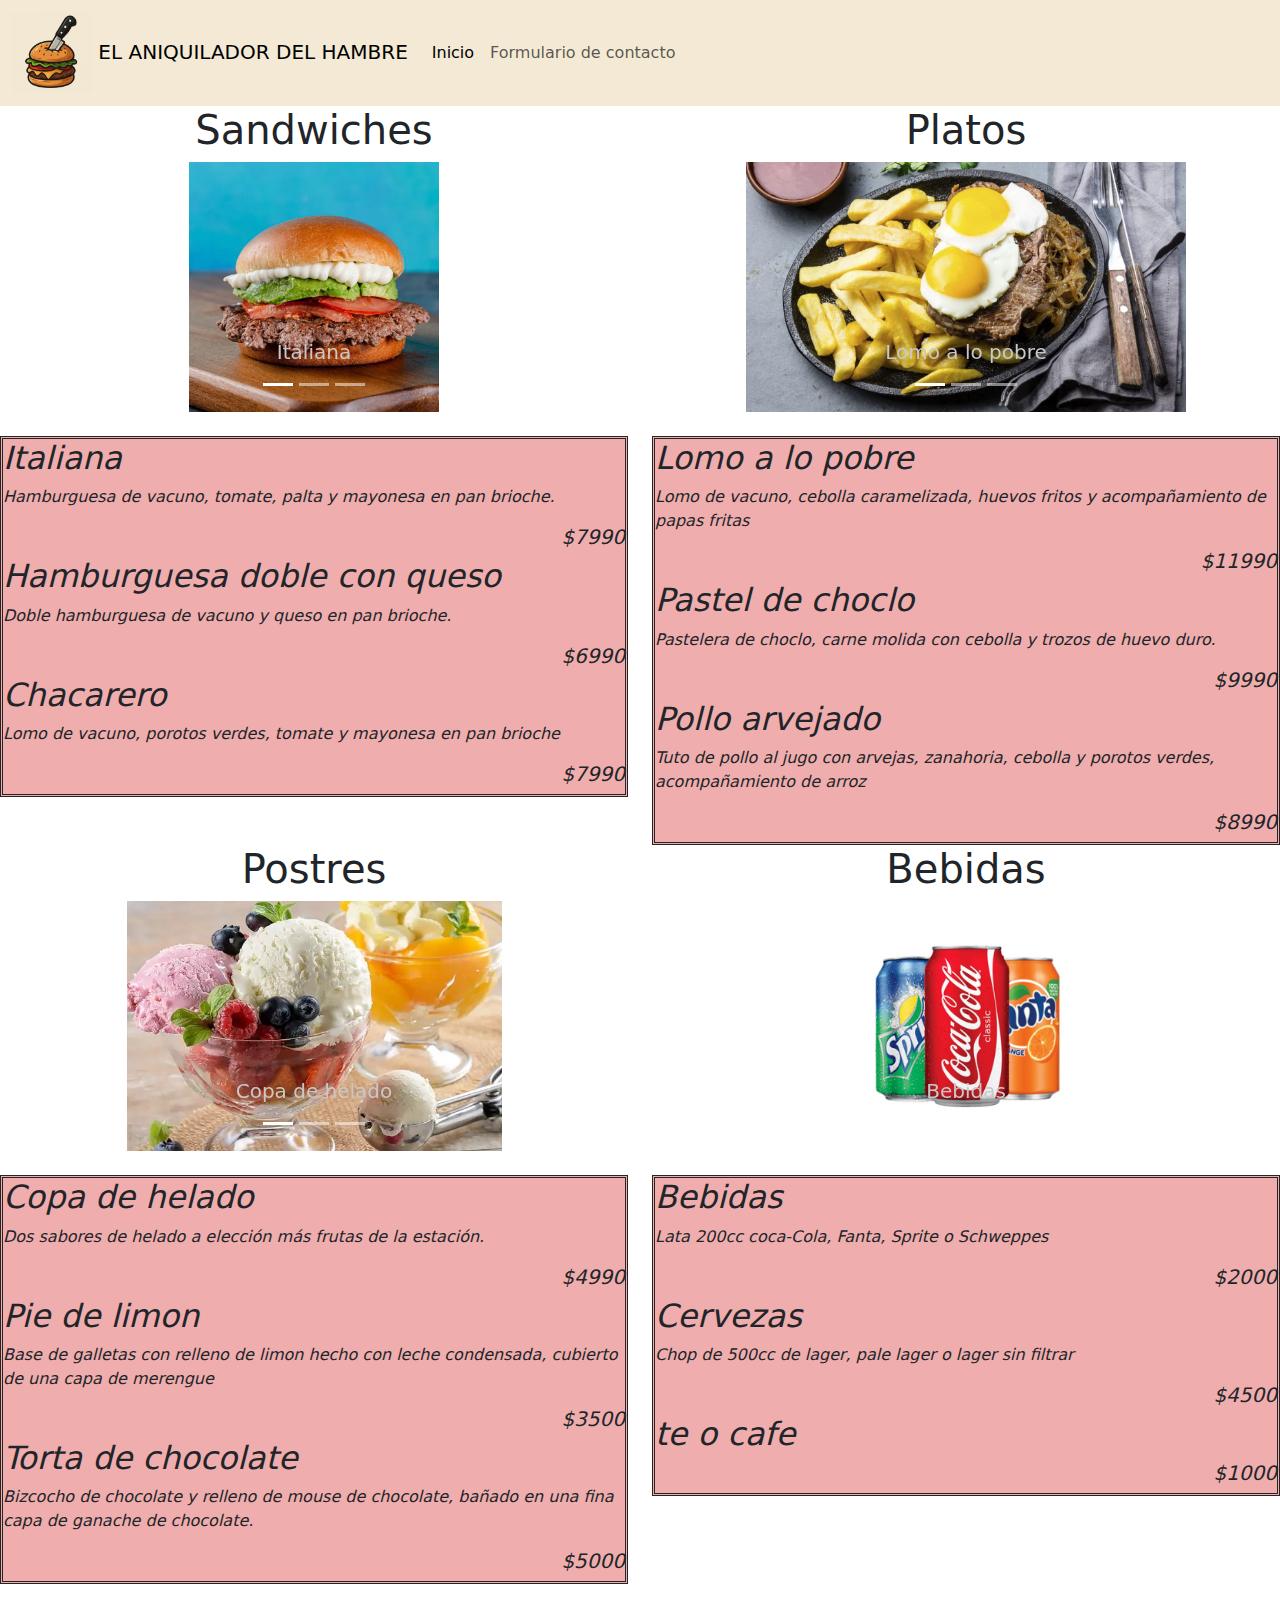
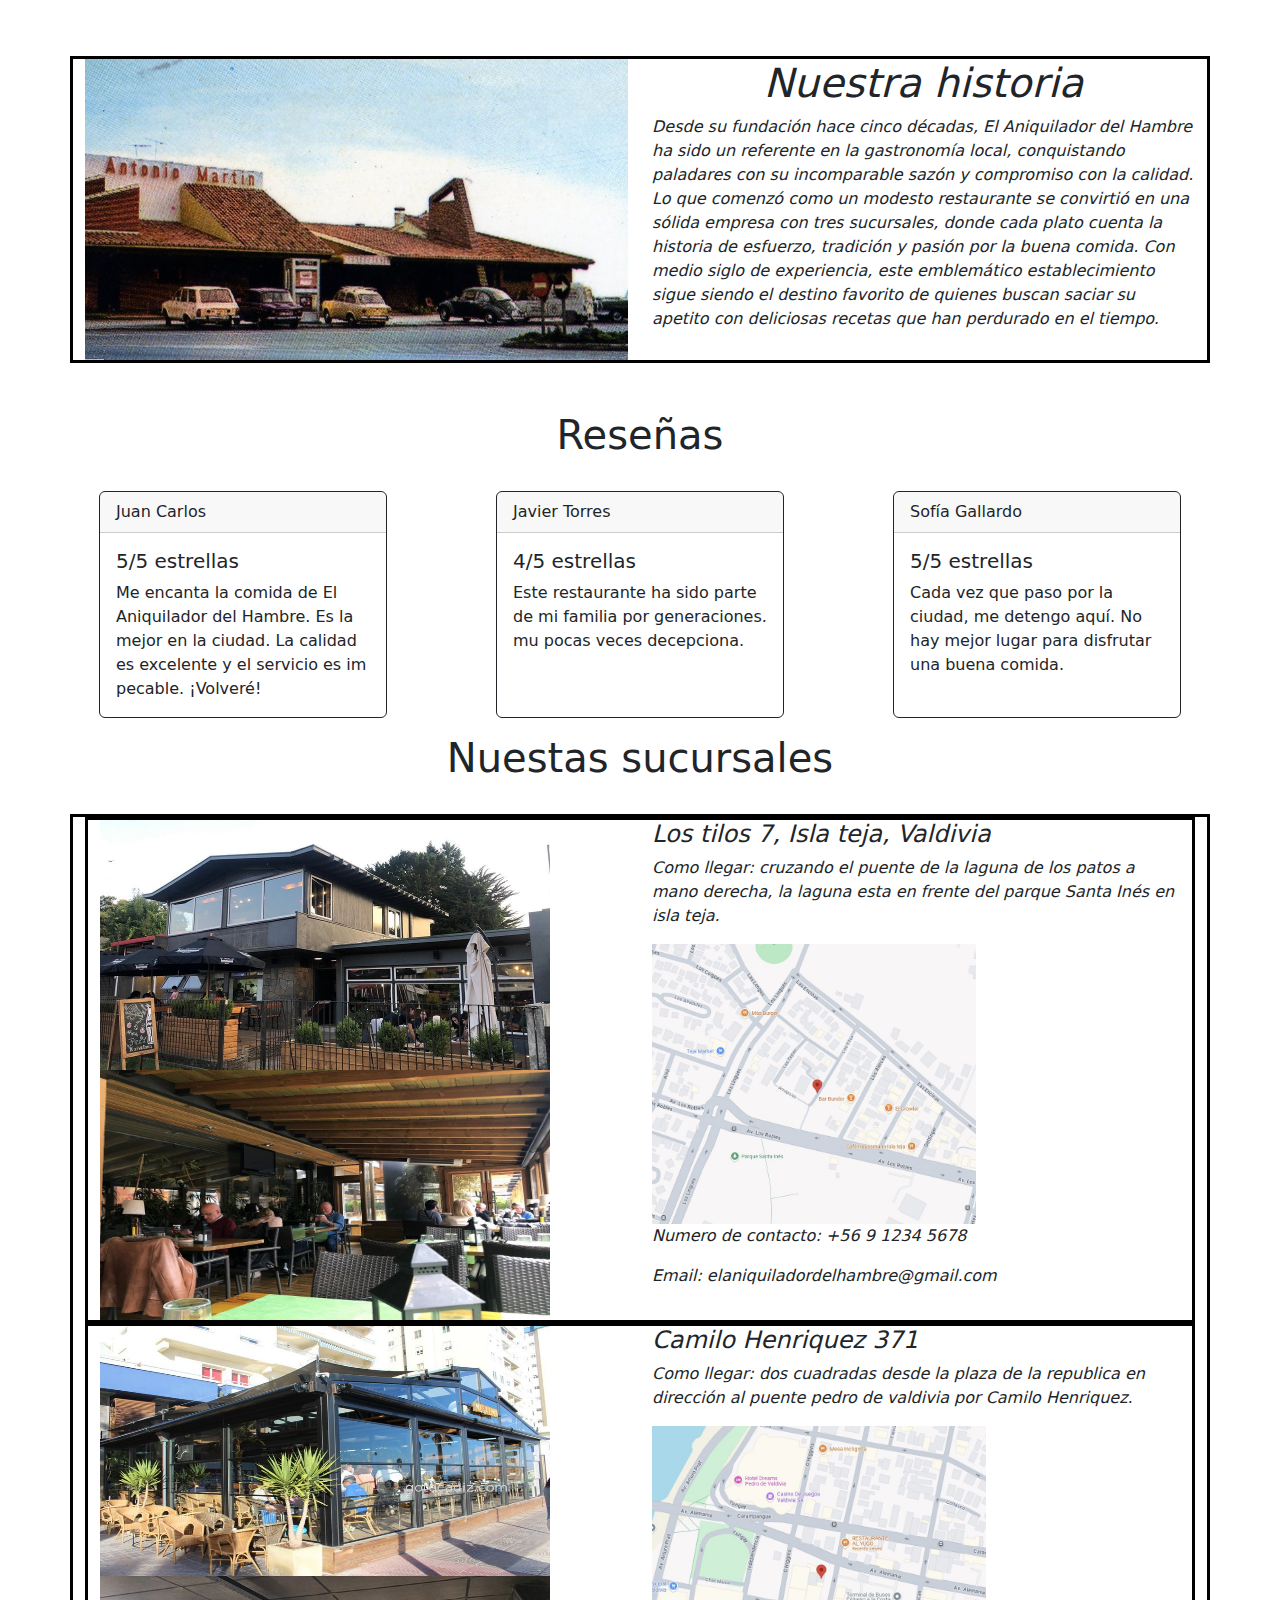
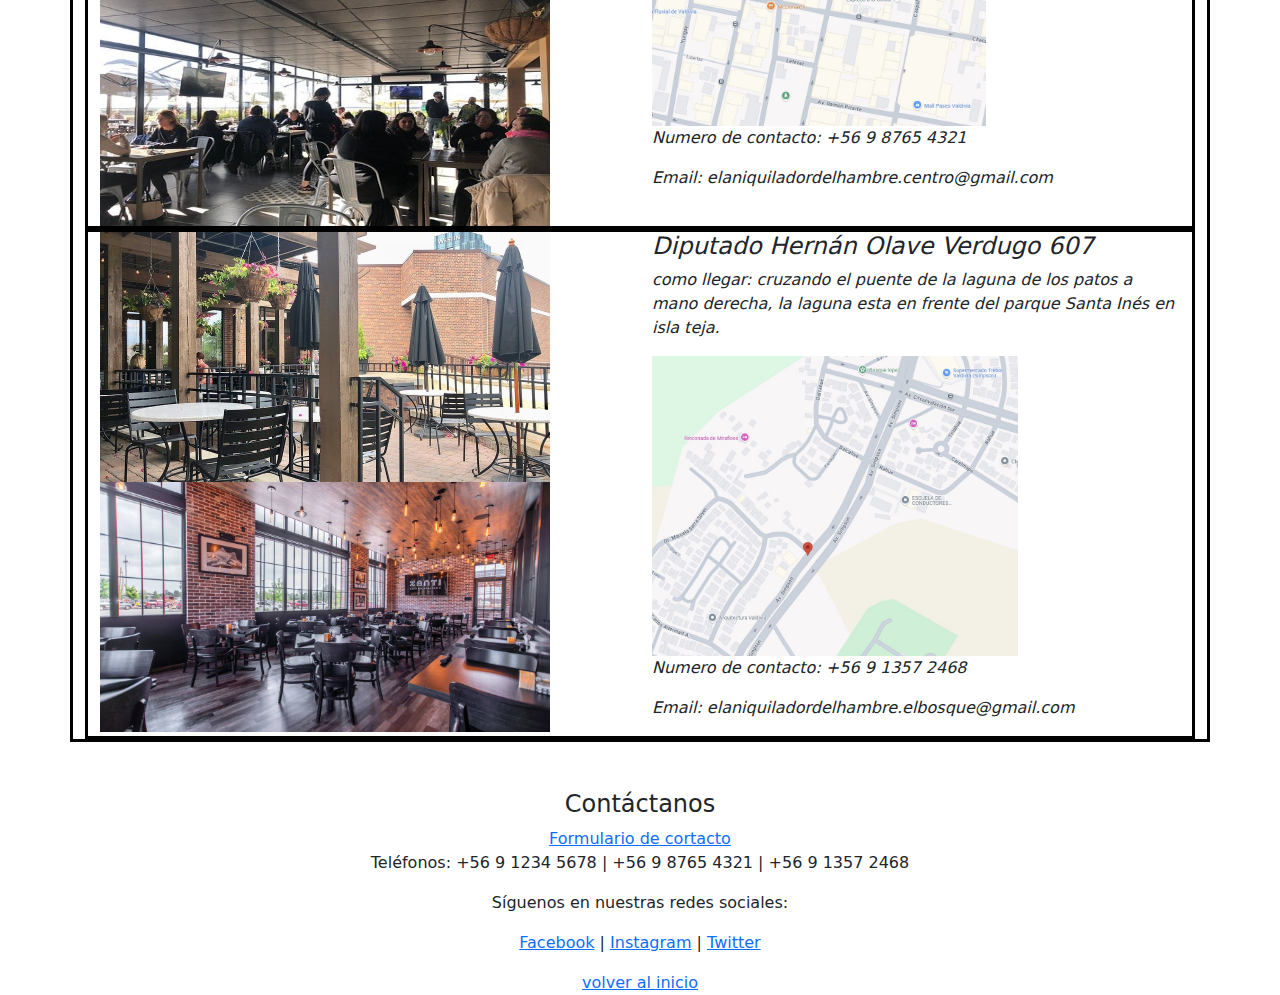
<file: francisco cortes/index.html>
<!DOCTYPE html>
<html lang="en">
<head>
    <meta charset="UTF-8">
    <meta name="viewport" content="width=device-width, initial-scale=1.0">
    <title>El aniquilador del hambre</title>
    <link rel="stylesheet" href="css/style.css">
    <style>
      .carousel-caption h5 {
          color: #c9c8c8; /* Cambia este color por el que desees */
      }
  </style>
    <link href="https://cdn.jsdelivr.net/npm/bootstrap@5.3.3/dist/css/bootstrap.min.css" rel="stylesheet" integrity="sha384-QWTKZyjpPEjISv5WaRU9OFeRpok6YctnYmDr5pNlyT2bRjXh0JMhjY6hW+ALEwIH" crossorigin="anonymous">
    <script src="https://cdn.jsdelivr.net/npm/bootstrap@5.3.3/dist/js/bootstrap.bundle.min.js" integrity="sha384-YvpcrYf0tY3lHB60NNkmXc5s9fDVZLESaAA55NDzOxhy9GkcIdslK1eN7N6jIeHz" crossorigin="anonymous"></script>
</head>
<header>
  <nav class="navbar navbar-expand-lg custom-bg">
      <div class="container-fluid">
        <a class="navbar-brand" href="#">
          <img src="/francisco cortes/imagenes/logo.png" alt="logo" width="80" height="auto" class="d-inline-block align-text">
          EL ANIQUILADOR DEL HAMBRE
        </a>
        <button class="navbar-toggler" type="button" data-bs-toggle="collapse" data-bs-target="#navbarSupportedContent" aria-controls="navbarSupportedContent" aria-expanded="false" aria-label="Toggle navigation">
          <span class="navbar-toggler-icon"></span>
        </button>
        <div class="collapse navbar-collapse" id="navbarSupportedContent">
          <ul class="navbar-nav me-auto mb-2 mb-lg-0">
            <li class="nav-item">
              <a class="nav-link active" aria-current="page" href="index.html">Inicio</a>
            </li>
            <li class="nav-item">
              <a class="nav-link" href="contacto.html">Formulario de contacto</a>
            </li>
          </ul>
        </div>
      </div>
    </nav>
</header>
<body>
  <div class="row">
      <div class="col-md-6 ">
        <h1>Sandwiches</h1>
          <div id="carouselExampleDark" class="carousel slide" data-bs-ride="carousel">
              <div class="carousel-indicators">
                  <button type="button" data-bs-target="#carouselSandwiches" data-bs-slide-to="0" class="active" aria-current="true" aria-label="Slide 1"></button>
                  <button type="button" data-bs-target="#carouselSandwiches" data-bs-slide-to="1" aria-label="Slide 2"></button>
                  <button type="button" data-bs-target="#carouselSandwiches" data-bs-slide-to="2" aria-label="Slide 3"></button>
              </div>
              <div class="carousel-inner">
                  <div class="carousel-item active">
                      <img src="/francisco cortes/imagenes/italiana.jpg" class="d-block w-100" alt="">
                      <div class="carousel-caption d-none d-md-block custom-caption">
                          <h5>Italiana</h5>
                      </div>
                  </div>
                  <div class="carousel-item">
                      <img src="/francisco cortes/imagenes/queso.jpg" class="d-block w-100" alt="...">
                      <div class="carousel-caption d-none d-md-block">
                          <h5>Hamburguesa doble con queso</h5>
                      </div>
                  </div>
                  <div class="carousel-item">
                      <img src="/francisco cortes/imagenes/chacarero.jpg" class="d-block w-100" alt="...">
                      <div class="carousel-caption d-none d-md-block">
                          <h5>Chacarero</h5>
                      </div>
                  </div>
                </div>
              <button class="carousel-control-prev" type="button" data-bs-target="#carouselSandwiches" data-bs-slide="prev">
                  <span class="carousel-control-prev-icon" aria-hidden="true"></span>
                  <span class="visually-hidden">Previous</span>
              </button>
              <button class="carousel-control-next" type="button" data-bs-target="#carouselSandwiches" data-bs-slide="next">
                  <span class="carousel-control-next-icon" aria-hidden="true"></span>
                  <span class="visually-hidden">Next</span>
              </button>
          </div>
          <br>
          <div class="menu">
            <h2>Italiana</h2>
            <p>Hamburguesa de vacuno, tomate, palta y mayonesa en pan brioche.</p>
            <h3 class="precio">$7990</h3>
            <h2>Hamburguesa doble con queso</h2>
            <p>Doble hamburguesa de vacuno y queso en pan brioche.</p>
            <h3 class="precio">$6990</h3>
            <h2>Chacarero</h2>
            <p>Lomo de vacuno, porotos verdes, tomate y mayonesa en pan brioche</p>
            <h3 class="precio">$7990</h3>
          </div>
          <br>
      </div>
      <div class="col-md-6">
        <h1>Platos</h1>
          <div id="carouselPlatos" class="carousel slide" data-bs-ride="carousel">
              <div class="carousel-indicators">
                  <button type="button" data-bs-target="#carouselPlatos" data-bs-slide-to="0" class="active" aria-current="true" aria-label="Slide 1"></button>
                  <button type="button" data-bs-target="#carouselPlatos" data-bs-slide-to="1" aria-label="Slide 2"></button>
                  <button type="button" data-bs-target="#carouselPlatos" data-bs-slide-to="2" aria-label="Slide 3"></button>
              </div>
              <div class="carousel-inner">
                  <div class="carousel-item active">
                      <img src="/francisco cortes/imagenes/lomo.jpg" class="d-block w-100" alt="">
                      <div class="carousel-caption d-none d-md-block">
                          <h5>Lomo a lo pobre</h5>
                      </div>
                  </div>
                  <div class="carousel-item">
                      <img src="/francisco cortes/imagenes/pastel.jpg" class="d-block w-100" alt="...">
                      <div class="carousel-caption d-none d-md-block">
                          <h5>Pastel de choclo</h5>
                      </div>
                  </div>
                  <div class="carousel-item">
                      <img src="/francisco cortes/imagenes/pollo.jpg" class="d-block w-100" alt="...">
                      <div class="carousel-caption d-none d-md-block">
                          <h5>Pollo arvejado</h5>
                      </div>
                  </div>
              </div>
              <button class="carousel-control-prev" type="button" data-bs-target="#carouselPlatos" data-bs-slide="prev">
                  <span class="carousel-control-prev-icon" aria-hidden="true"></span>
                  <span class="visually-hidden">Previous</span>
              </button>
              <button class="carousel-control-next" type="button" data-bs-target="#carouselPlatos" data-bs-slide="next">
                  <span class="carousel-control-next-icon" aria-hidden="true"></span>
                  <span class="visually-hidden">Next</span>
              </button>
          </div>
          <br>
          <div class="menu">
            <h2>Lomo a lo pobre</h2>
            <p>Lomo de vacuno, cebolla caramelizada, huevos fritos y acompañamiento de papas fritas</p>
            <h3 class="precio">$11990</h3>
            <h2>Pastel de choclo</h2>
            <p>Pastelera de choclo, carne molida con cebolla y trozos de huevo duro.</p>
            <h3 class="precio">$9990</h3>
            <h2>Pollo arvejado</h2>
            <p>Tuto de pollo al jugo con arvejas, zanahoria, cebolla y porotos verdes, acompañamiento de arroz</p>
            <h3 class="precio">$8990</h3>
          </div>
      </div>
  </div>
  <div class="row">
      <div class="col-md-6">
        <h1>Postres</h1>
          <div id="carouselPostres" class="carousel slide" data-bs-ride="carousel">
              <div class="carousel-indicators">
                  <button type="button" data-bs-target="#carouselPostres" data-bs-slide-to="0" class="active" aria-current="true" aria-label="Slide 1"></button>
                  <button type="button" data-bs-target="#carouselPostres" data-bs-slide-to="1" aria-label="Slide 2"></button>
                  <button type="button" data-bs-target="#carouselPostres" data-bs-slide-to="2" aria-label="Slide 3"></button>
              </div>
              <div class="carousel-inner">
                  <div class="carousel-item active">
                      <img src="/francisco cortes/imagenes/helao.jpg" class="d-block w-100" alt="">
                      <div class="carousel-caption d-none d-md-block">
                          <h5>Copa de helado</h5>
                      </div>
                  </div>
                  <div class="carousel-item">
                      <img src="/francisco cortes/imagenes/pielimon.jpg" class="d-block w-100" alt="...">
                      <div class="carousel-caption d-none d-md-block">
                          <h5>Pie de limon</h5>
                      </div>
                  </div>
                  <div class="carousel-item">
                      <img src="/francisco cortes/imagenes/torta.jpg" class="d-block w-100" alt="...">
                      <div class="carousel-caption d-none d-md-block">
                          <h5>Torta de chocolate</h5>
                      </div>
                  </div>
              </div>
              <button class="carousel-control-prev" type="button" data-bs-target="#carouselPostres" data-bs-slide="prev">
                  <span class="carousel-control-prev-icon" aria-hidden="true"></span>
                  <span class="visually-hidden">Previous</span>
              </button>
              <button class="carousel-control-next" type="button" data-bs-target="#carouselPostres" data-bs-slide="next">
                  <span class="carousel-control-next-icon" aria-hidden="true"></span>
                  <span class="visually-hidden">Next</span>
              </button>
          </div>
          <br>
          <div class="menu">
            <h2>Copa de helado</h2>
            <p>Dos sabores de helado a elección más frutas de la estación.</p>
            <h3 class="precio">$4990</h3>
            <h2>Pie de limon</h2>
            <p>Base de galletas con relleno de limon hecho con leche condensada, cubierto de una capa de merengue</p>
            <h3 class="precio">$3500</h3>
            <h2>Torta de chocolate</h2>
            <p>Bizcocho de chocolate y relleno de mouse de chocolate, bañado en una fina capa de ganache de chocolate.</p>
            <h3 class="precio">$5000</h3>
          </div>
      </div>
      <div class="col-md-6">
        <h1>Bebidas</h1>
          <div id="carouselBebestibles" class="carousel slide" data-bs-ride="carousel">
              <div class="carousel-indicators">
                  <button type="button" data-bs-target="#carouselBebestibles" data-bs-slide-to="0" class="active" aria-current="true" aria-label="Slide 1"></button>
                  <button type="button" data-bs-target="#carouselBebestibles" data-bs-slide-to="1" aria-label="Slide 2"></button>
                  <button type="button" data-bs-target="#carouselBebestibles" data-bs-slide-to="2" aria-label="Slide 3"></button>
              </div>
              <div class="carousel-inner">
                  <div class="carousel-item active">
                      <img src="/francisco cortes/imagenes/bebidas.jpg" class="d-block w-100" alt="">
                      <div class="carousel-caption d-none d-md-block">
                          <h5>Bebidas</h5>
                      </div>
                  </div>
                  <div class="carousel-item">
                      <img src="/francisco cortes/imagenes/chela.jpg" class="d-block w-100" alt="...">
                      <div class="carousel-caption d-none d-md-block">
                          <h5>Cervezas</h5>
                      </div>
                  </div>
                  <div class="carousel-item">
                      <img src="/francisco cortes/imagenes/cafe.jpg" class="d-block w-100" alt="...">
                      <div class="carousel-caption d-none d-md-block">
                          <h5>Té o Café</h5>
                      </div>
                  </div>
              </div>
              <button class="carousel-control-prev" type="button" data-bs-target="#carouselBebestibles" data-bs-slide="prev">
                  <span class="carousel-control-prev-icon" aria-hidden="true"></span>
                  <span class="visually-hidden">Previous</span>
              </button>
              <button class="carousel-control-next" type="button" data-bs-target="#carouselBebestibles" data-bs-slide="next">
                  <span class="carousel-control-next-icon" aria-hidden="true"></span>
                  <span class="visually-hidden">Next</span>
              </button>
          </div>
          <br>
          <div class="menu">
            <h2>Bebidas</h2>
            <p>Lata 200cc coca-Cola, Fanta, Sprite o Schweppes</p>
            <h3 class="precio">$2000</h3>
            <h2>Cervezas</h2>
            <p>Chop de 500cc de lager, pale lager o lager sin filtrar</p>
            <h3 class="precio">$4500</h3>
            <h2>te o cafe</h2>
            
            <h3 class="precio">$1000</h3>
          </div>
      </div>
  </div>
  <br>
  <br>
  <br>
  <div id="historia-testimonios">
    <div class="container">
      <div class="row align-items-start">
          <div class="col-12 col-md-6">
              <img src="/francisco cortes/imagenes/local_antiguo.jpg" alt="" class="img-fluid">
          </div>
          <div class="col-12 col-md-6">
              <h1>Nuestra historia</h1>
              <p>
                  Desde su fundación hace cinco décadas, El Aniquilador del Hambre ha sido un referente en la gastronomía local, conquistando paladares con su incomparable sazón y compromiso con la calidad. Lo que comenzó como un modesto restaurante se convirtió en una sólida empresa con tres sucursales, donde cada plato cuenta la historia de esfuerzo, tradición y pasión por la buena comida. Con medio siglo de experiencia, este emblemático establecimiento sigue siendo el destino favorito de quienes buscan saciar su apetito con deliciosas recetas que han perdurado en el tiempo.
              </p>
          </div>
      </div>
    </div>
    <br>
    <br>
    <h1>Reseñas</h1>
    <br>
    <div class="card-container">
      <div class="card border-dark mb-3 " style="max-width: 18rem;">
        <div class="card-header">Juan Carlos</div>
        <div class="card-body">
          <h5 class="card-title">5/5 estrellas</h5>
          <p class="card-text">Me encanta la comida de El Aniquilador del Hambre. Es la mejor en la ciudad. La calidad es excelente y el servicio es im
            pecable. ¡Volveré!</p>
        </div>
      </div>
      <div class="card border-dark mb-3" style="max-width: 18rem;">
        <div class="card-header">Javier Torres</div>
        <div class="card-body">
          <h5 class="card-title">4/5 estrellas</h5>
          <p class="card-text">Este restaurante ha sido parte de mi familia por generaciones. mu pocas veces decepciona.
            </p>
        </div>
      </div>
      <div class="card border-dark mb-3" style="max-width: 18rem;">
        <div class="card-header">Sofía Gallardo</div>
        <div class="card-body">
          <h5 class="card-title">5/5 estrellas</h5>
          <p class="card-text">Cada vez que paso por la ciudad, me detengo aquí. No hay mejor lugar para disfrutar una buena comida.</p>
        </div>
      </div>
    </div>
  </div>
  <div id="sucursales">
    <h1>Nuestas sucursales</h1>
    <br>
    <div class="container">
      <div class="container">
        <div class="row align-items-start">
            <div class="col-12 col-md-6">
                <img src="/francisco cortes/imagenes/local1.jpg" alt="" class="img-fluid" style="height: 250px;" width="450px">
                <img src="/francisco cortes/imagenes/local1.1.jpg" alt="" class="img-fluid" style="height: 250px;" width="450px">
            </div>
            <div class="col-12 col-md-6">
                <h4> Los tilos 7, Isla teja, Valdivia</h4>
                <p>
                  Como llegar: cruzando el puente de la laguna de los patos a mano derecha, la laguna esta en frente del parque Santa Inés en isla teja.
                </p>
                <img src="/francisco cortes/imagenes/ubi-local-1.jpg" alt="" class="img-fluid" style="height: 280px;" >
                <p>
                  Numero de contacto: +56 9 1234 5678
                </p>
                <p>
                  Email: elaniquiladordelhambre@gmail.com
                </p>
            </div>
        </div>
      </div>
      <div class="container">
        <div class="row align-items-start">
            <div class="col-12 col-md-6">
                <img src="/francisco cortes/imagenes/local2.jpg" alt="" class="img-fluid" style="height: 250px;" width="450px">
                <img src="/francisco cortes/imagenes/local 2.2.jpg" alt="" class="img-fluid" style="height: 250px;" width="450px">
            </div>
            <div class="col-12 col-md-6">
                <h4> Camilo Henriquez 371</h4>
                <p>
                  Como llegar: dos cuadradas desde la plaza de la republica en dirección al puente pedro de valdivia por Camilo Henriquez.
                </p>
                <img src="/francisco cortes/imagenes/ubi-local-2.jpg" alt="" class="img-fluid" style="height: 300px;" >
                <p>
                  Numero de contacto: +56 9 8765 4321
                </p>
                <p>
                  Email: elaniquiladordelhambre.centro@gmail.com
                </p>
            </div>
        </div>
      </div>
      <div class="container">
        <div class="row align-items-start">
            <div class="col-12 col-md-6">
                <img src="/francisco cortes/imagenes/local3.jpg" alt="" class="img-fluid" style="height: 250px;" width="450px">
                <img src="/francisco cortes/imagenes/local3.3.jpg" alt="" class="img-fluid" style="height: 250px;" width="450px">
            </div>
            <div class="col-12 col-md-6">
                <h4> Diputado Hernán Olave Verdugo 607</h4>
                <p>
                  como llegar: cruzando el puente de la laguna de los patos a mano derecha, la laguna esta en frente del parque Santa Inés en isla teja.
                </p>
                <img src="/francisco cortes/imagenes/ubi-local-3.jpg" alt="" class="img-fluid" style="height: 300px;">
                <p>
                  Numero de contacto: +56 9 1357 2468
                </p>
                <p>
                  Email: elaniquiladordelhambre.elbosque@gmail.com
                </p>
            </div>
        </div>
      </div>
  </div>
</body>
<footer class="text-center mt-5">
  <h4>Contáctanos</h4>
  <a href="contacto.html">Formulario de cortacto</a>
  <p>Teléfonos: +56 9 1234 5678 | +56 9 8765 4321 | +56 9 1357 2468</p>
  <p>Síguenos en nuestras redes sociales:</p>
  <p>
      <a href="#">Facebook</a> | 
      <a href="#">Instagram</a> | 
      <a href="#">Twitter</a>
  </p>
  <a href="index.html">volver al inicio</a>
</footer>
</html>
</file>
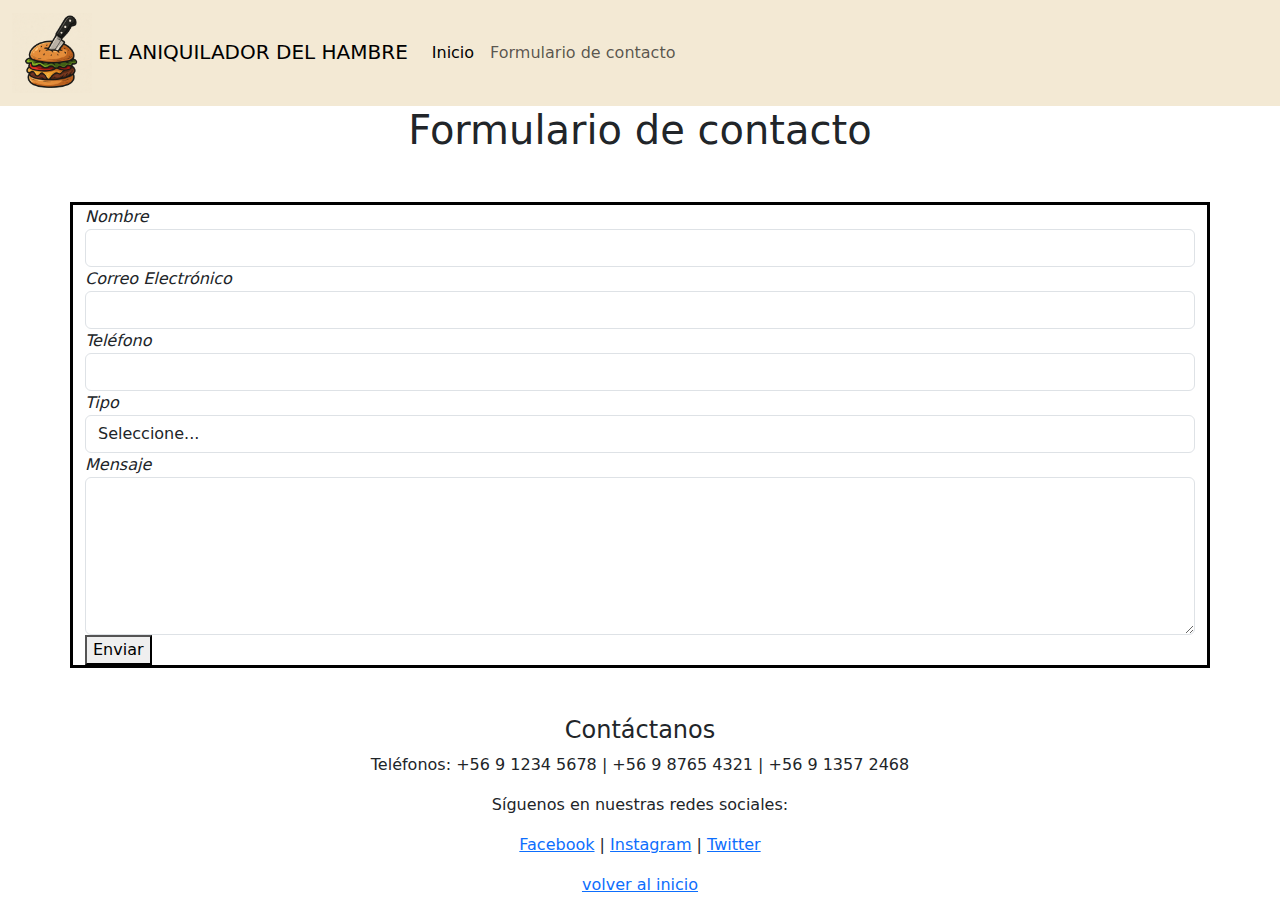
<file: francisco cortes/contacto.html>
<!DOCTYPE html>
<html lang="en">
<head>
    <meta charset="UTF-8">
    <meta name="viewport" content="width=device-width, initial-scale=1.0">
    <link rel="stylesheet" href="css/style.css">
    <title>Contacto</title>
    <link href="https://cdn.jsdelivr.net/npm/bootstrap@5.3.3/dist/css/bootstrap.min.css" rel="stylesheet" integrity="sha384-QWTKZyjpPEjISv5WaRU9OFeRpok6YctnYmDr5pNlyT2bRjXh0JMhjY6hW+ALEwIH" crossorigin="anonymous">
    <script src="https://cdn.jsdelivr.net/npm/bootstrap@5.3.3/dist/js/bootstrap.bundle.min.js" integrity="sha384-YvpcrYf0tY3lHB60NNkmXc5s9fDVZLESaAA55NDzOxhy9GkcIdslK1eN7N6jIeHz" crossorigin="anonymous"></script>
</head>
<header>
    <nav class="navbar navbar-expand-lg custom-bg">
        <div class="container-fluid">
          <a class="navbar-brand" href="#">
            <img src="/francisco cortes/imagenes/logo.png" alt="logo" width="80" height="auto" class="d-inline-block align-text">
            EL ANIQUILADOR DEL HAMBRE
          </a>
          <button class="navbar-toggler" type="button" data-bs-toggle="collapse" data-bs-target="#navbarSupportedContent" aria-controls="navbarSupportedContent" aria-expanded="false" aria-label="Toggle navigation">
            <span class="navbar-toggler-icon"></span>
          </button>
          <div class="collapse navbar-collapse" id="navbarSupportedContent">
            <ul class="navbar-nav me-auto mb-2 mb-lg-0">
              <li class="nav-item">
                <a class="nav-link active" aria-current="page" href="index.html">Inicio</a>
              </li>
              <li class="nav-item">
                <a class="nav-link" href="contacto.html">Formulario de contacto</a>
              </li>
            </ul>
          </div>
        </div>
      </nav>
</header>
<body>
    <h1>Formulario de contacto</h1>
    <section class="container mt-5">
        <form id="contactForm">
            <div class="from">
                <label for="nombre">Nombre</label>
                <input type="text" class="form-control" id="nombre" required>
            </div>
            <div class="form">
                <label for="correo">Correo Electrónico</label>
                <input type="email" class="form-control" id="correo" required>
            </div>
            <div class="form">
                <label for="telefono">Teléfono</label>
                <input type="tel" class="form-control" id="telefono" required>
            </div>
            <div class="form">
                <label for="tipo">Tipo</label>
                <select class="form-control" id="tipo" required>
                    <option value="">Seleccione...</option>
                    <option value="consulta">Consulta</option>
                    <option value="reclamo">Reclamo</option>
                </select>
            </div>
            <div class="form">
                <label for="mensaje">Mensaje</label>
                <textarea class="form-control" id="mensaje" rows="6" required></textarea>
            </div>
            <button type="submit">Enviar</button>
        </form>
    </section>
</body>
<footer class="text-center mt-5">
    <h4>Contáctanos</h4>
    <p>Teléfonos: +56 9 1234 5678 | +56 9 8765 4321 | +56 9 1357 2468</p>
    <p>Síguenos en nuestras redes sociales:</p>
    <p>
        <a href="#">Facebook</a> | 
        <a href="#">Instagram</a> | 
        <a href="#">Twitter</a>
    </p>
    <a href="index.html">volver al inicio</a>
  </footer>
</html>
</file>
<file: francisco cortes/css/style.css>
h1{
    text-align: center;
}
.carousel-item {
    display: flex;
    justify-content: center;
    align-items: center;
    height: 250px;
    width: 250px;
}
.carousel-item img {
    max-width: 100%;
    max-height: 100%;
    object-fit: contain;
}
h3 {
    text-align: right;
}
.precio{
    font-size: 20px;
}
.card-container{ 
    display: flex;
    flex-wrap: wrap;
    justify-content: space-evenly;
    gap: 10px;
} 
.container{
    border-style: solid;
    border-color: black;
    font-style: oblique;
}
.menu{
    border-style: double;
    border-color: rgb(37, 37, 37);
    background-color: rgb(240, 173, 173);
    font-style: italic;
}
.custom-bg{
    background-color: #f3e9d4;
}
</file>
